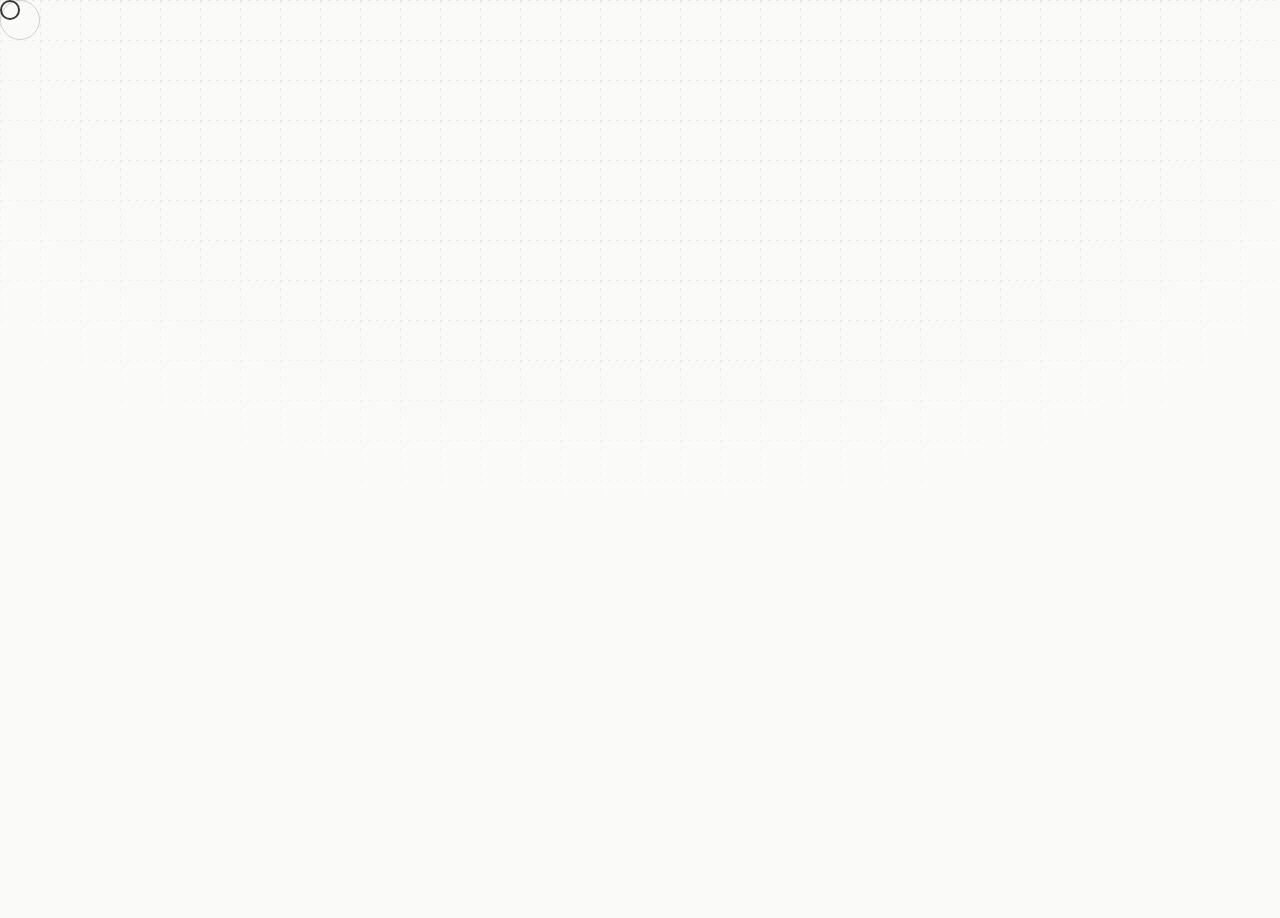
<file: index.html>
<!DOCTYPE html>
<html lang="en">
<head>
    <meta charset="UTF-8">
    <meta name="viewport" content="width=device-width, initial-scale=1.0">

    <!-- Primary Meta Tags -->
    <title>Rajit Singh - Web & Brand Designer | India</title>
    <meta name="title" content="Rajit Singh - Web & Brand Designer | India">
    <meta name="description" content="Professional web designer and branding designer based in India. Creating authentic, thoughtful digital experiences and brand identities for businesses globally.">
    <meta name="keywords" content="web designer India, brand designer, branding designer, web design, brand identity, portfolio, Rajit Singh, graphic designer India">
    <meta name="author" content="Rajit Singh">
    <meta name="robots" content="index, follow">
    <meta name="language" content="English">
    <meta name="revisit-after" content="7 days">

    <!-- Canonical URL -->
    <link rel="canonical" href="https://rajit.xyz/">

    <!-- Open Graph / Facebook Meta Tags -->
    <meta property="og:type" content="website">
    <meta property="og:url" content="https://rajit.xyz/">
    <meta property="og:title" content="Rajit Singh - Web & Brand Designer | India">
    <meta property="og:description" content="Professional web designer and branding designer based in India. Creating authentic, thoughtful digital experiences and brand identities for businesses globally.">
    <meta property="og:image" content="https://rajit.xyz/images/featured-image.webp">
    <meta property="og:image:width" content="1920">
    <meta property="og:image:height" content="1005">
    <meta property="og:site_name" content="Rajit Singh">
    <meta property="og:locale" content="en_IN">

    <!-- Twitter Card Meta Tags -->
    <meta name="twitter:card" content="summary">
    <meta name="twitter:site" content="@rajitsingh">
    <meta name="twitter:creator" content="@rajitsingh">
    <meta name="twitter:title" content="Rajit Singh - Web & Brand Designer | India">
    <meta name="twitter:description" content="Professional web designer and branding designer based in India. Creating authentic, thoughtful digital experiences and brand identities for businesses globally.">
    <meta name="twitter:image" content="https://rajit.xyz/images/featured-image.webp">

    <!-- Favicon -->
    <link rel="icon" type="image/svg+xml" href="images/favicon.svg">
    <link rel="icon" type="image/png" sizes="32x32" href="images/favicon-32x32.png">
    <link rel="icon" type="image/png" sizes="16x16" href="images/favicon-16x16.png">
    <link rel="apple-touch-icon" sizes="180x180" href="images/apple-touch-icon.png">

    <!-- Structured Data - JSON-LD Schema.org Person Markup -->
    <script type="application/ld+json">
    {
        "@context": "https://schema.org",
        "@type": "Person",
        "name": "Rajit Singh",
        "url": "https://rajit.xyz",
        "image": "https://rajit.xyz/images/featured-image.webp",
        "jobTitle": "Web & Brand Designer",
        "worksFor": {
            "@type": "Organization",
            "name": "6degrees",
            "url": "https://6degrees.in"
        },
        "address": {
            "@type": "PostalAddress",
            "addressCountry": "IN"
        },
        "sameAs": [
            "https://x.com/rajitsingh",
            "https://6degrees.in/portfolio/"
        ],
        "email": "rajit.vikram.singh@6degrees.in",
        "alumniOf": "India",
        "knowsAbout": ["Web Design", "Brand Design", "Brand Identity", "Digital Design", "User Experience"]
    }
    </script>

    <!-- Google Fonts -->
    <link rel="preconnect" href="https://fonts.googleapis.com">
    <link rel="preconnect" href="https://fonts.gstatic.com" crossorigin>
    <link href="https://fonts.googleapis.com/css2?family=Outfit:wght@500&family=Figtree:wght@300;400;500&display=swap" rel="stylesheet">

    <!-- Stylesheets -->
    <link rel="stylesheet" href="css/styles.css">
</head>
<body>
    <!-- Custom Cursor Elements -->
    <div class="cursor"></div>
    <div class="cursor-follower"></div>

    <div class="container">
        <main class="content">
            <div class="intro fade-in">
                <div class="intro-text">
                    <p class="greeting" id="greeting">Good evening</p>
                    <h1 class="name">Rajit Singh</h1>
                    <p class="tagline">
                        <span class="tagline-text">Web & Brand Designer based in India</span>
                        <span class="availability-badge">
                            <span class="badge-dot"></span>
                            Available for projects
                        </span>
                    </p>
                </div>
                <img class="profile-picture" src="images/profile.webp" alt="Rajit Singh" width="105" height="105" oncontextmenu="return false;" draggable="false">
            </div>

            <div class="about fade-in-delay">
                <p>I help businesses tell their story through thoughtful design. 
                   Specializing in web experiences and brand identities that feel 
                   authentic, not templated. Based in India, working globally.</p>
            </div>

            <nav class="links fade-in-delay-2">
                <a href="https://6degrees.in/portfolio/" target="_blank" rel="noopener noreferrer" class="link">
                    <span class="link-text">Portfolio</span>
                    <span class="arrow">→</span>
                </a>
                <a href="https://x.com/rajitsingh" target="_blank" rel="noopener noreferrer" class="link">
                    <span class="link-text">Follow on 𝕏</span>
                    <span class="arrow">→</span>
                </a>
                <a href="mailto:rajit.vikram.singh@6degrees.in" class="link">
                    <span class="link-text">Email me</span>
                    <span class="arrow">→</span>
                </a>
            </nav>
        </main>

        <footer class="footer">
            <p>&copy; 2025 Rajit Singh. All rights reserved.</p>
        </footer>
    </div>

    <!-- Scripts -->
    <script src="js/scripts.js"></script>
</body>
</html>
</file>
<file: css/styles.css>
/* Reset and Base Styles */
* {
    margin: 0;
    padding: 0;
    box-sizing: border-box;
}

/* CSS Variables for Theming */
:root {
    color-scheme: light dark;

    /* Light mode colors */
    --bg-color: #fafaf9;
    --text-color: #0a0a0a;
    --text-secondary: #737373;
    --text-muted: #404040;
    --border-color: #e7e5e4;
    --hover-bg: #0a0a0a;
    --hover-text: #fafaf9;
    --grid-color: #e7e5e4;
    --badge-bg: #dcfce7;
    --badge-dot: #16a34a;
    --badge-text: #166534;
    /* New Variables for 404 Page */
    --error-bg: #fca5a5;
    --error-text: #7f1d1d;
}

/* Dark mode colors */
@media (prefers-color-scheme: dark) {
    :root {
        --bg-color: #0a0a0a;
        --text-color: #fafafa;
        --text-secondary: #a3a3a3;
        --text-muted: #d4d4d4;
        --border-color: #262626;
        --hover-bg: #fafafa;
        --hover-text: #0a0a0a;
        --grid-color: #1a1a1a;
        --badge-bg: #14532d;
        --badge-dot: #4ade80;
        --badge-text: #bbf7d0;
        --error-bg: #450a0a;
        --error-text: #fca5a5;
    }
}

body {
    font-family: 'Figtree', -apple-system, BlinkMacSystemFont, 'Segoe UI', Roboto, 'Helvetica Neue', Arial, sans-serif;
    background-color: var(--bg-color);
    color: var(--text-color);
    line-height: 1.6;
    min-height: 100vh;
    display: flex;
    flex-direction: column;
    overflow-x: hidden;
    transition: background-color 0.3s ease, color 0.3s ease;
    position: relative;
}

/* Custom Cursor */
.cursor {
    width: 20px;
    height: 20px;
    border: 2px solid var(--text-color);
    border-radius: 50%;
    position: fixed;
    pointer-events: none;
    z-index: 9999;
    transition: all 0.15s ease;
    opacity: 0;
}

.cursor-follower {
    width: 40px;
    height: 40px;
    border: 1px solid var(--text-secondary);
    border-radius: 50%;
    position: fixed;
    pointer-events: none;
    z-index: 9998;
    transition: all 0.3s ease;
    opacity: 0;
}

.cursor.active {
    opacity: 0.8;
}

.cursor-follower.active {
    opacity: 0.3;
}

.cursor.hover {
    transform: scale(1.5);
    background-color: var(--text-color);
    opacity: 0.3;
}

.cursor-follower.hover {
    transform: scale(1.5);
}

/* Dashed Grid Background */
body::before {
    content: '';
    position: fixed;
    inset: 0;
    z-index: 0;
    background-image: 
        linear-gradient(to right, var(--grid-color) 1px, transparent 1px),
        linear-gradient(to bottom, var(--grid-color) 1px, transparent 1px);
    background-size: 20px 20px;
    mask-image: 
        repeating-linear-gradient(to right, black 0px, black 3px, transparent 3px, transparent 8px),
        repeating-linear-gradient(to bottom, black 0px, black 3px, transparent 3px, transparent 8px),
        radial-gradient(ellipse 70% 60% at 50% 0%, #000 60%, transparent 100%);
    -webkit-mask-image: 
        repeating-linear-gradient(to right, black 0px, black 3px, transparent 3px, transparent 8px),
        repeating-linear-gradient(to bottom, black 0px, black 3px, transparent 3px, transparent 8px),
        radial-gradient(ellipse 70% 60% at 50% 0%, #000 60%, transparent 100%);
    mask-composite: intersect;
    -webkit-mask-composite: source-in;
    pointer-events: none;
    animation: gridExpand 1.8s cubic-bezier(0.65, 0, 0.35, 1) forwards;
}

@keyframes gridExpand {
    0% {
        clip-path: circle(0% at 50% 50%);
        opacity: 0;
    }
    1% {
        opacity: 1;
    }
    100% {
        clip-path: circle(150% at 50% 50%);
        opacity: 1;
    }
}

/* Container */
.container {
    max-width: 800px;
    margin: 0 auto;
    padding-top: 5rem;
    display: flex;
    flex-direction: column;
    min-height: 100vh;
    justify-content: center;
    position: relative;
    z-index: 1;
    animation: contentFadeIn 0.8s ease-out 1s forwards;
    opacity: 0;
}

@keyframes contentFadeIn {
    from {
        opacity: 0;
        transform: translateY(20px);
    }
    to {
        opacity: 1;
        transform: translateY(0);
    }
}

/* Content */
.content {
    flex: 1;
    display: flex;
    flex-direction: column;
    justify-content: center;
    gap: 3rem;
}

/* Intro Section */
.intro {
    text-align: left;
    display: flex;
    align-items: center;
    gap: 1.5rem;
    position: relative;
}

.intro-text {
    flex: 1;
}

.greeting {
    font-size: clamp(0.875rem, 2vw, 1rem);
    color: var(--text-secondary);
    font-weight: 300;
    margin-bottom: 0.5rem;
    letter-spacing: 0.05em;
}

.name {
    font-family: 'Outfit', sans-serif;
    font-size: clamp(2.5rem, 8vw, 4.5rem);
    font-weight: 500;
    letter-spacing: -0.02em;
    margin-bottom: 0.5rem;
    line-height: 1.1;
    color: var(--text-color);
}

.tagline {
    font-size: clamp(1rem, 3vw, 1.25rem);
    font-weight: 400;
    color: var(--text-secondary);
    letter-spacing: 0.05em;
    display: flex;
    align-items: center;
    gap: 0.75rem;
    flex-wrap: wrap;
}

.tagline-text {
    display: block;
    width: 100%;
}

/* Availability Badge */
.availability-badge {
    display: inline-flex;
    align-items: center;
    gap: 0.5rem;
    padding: 0.375rem 0.75rem;
    background-color: var(--badge-bg);
    border-radius: 100px;
    font-size: 0.8125rem;
    font-weight: 500;
    color: var(--badge-text);
    letter-spacing: 0.02em;
}

.badge-dot {
    width: 6px;
    height: 6px;
    background-color: var(--badge-dot);
    border-radius: 50%;
    animation: pulse 2s cubic-bezier(0.4, 0, 0.6, 1) infinite;
}

@keyframes pulse {
    0%, 100% {
        opacity: 1;
    }
    50% {
        opacity: 0.5;
    }
}

.profile-picture {
    width: 105px;
    height: 105px;
    border-radius: 50%;
    object-fit: cover;
    border: 2px solid var(--border-color);
    flex-shrink: 0;
    transition: transform 0.3s cubic-bezier(0.4, 0, 0.2, 1);
    user-select: none;
    -webkit-user-drag: none;
}

.profile-picture:hover {
    transform: scale(1.1);
}

/* About Section */
.about {
    max-width: 600px;
}

.about p {
    font-size: clamp(1rem, 2.5vw, 1.125rem);
    line-height: 1.8;
    color: var(--text-muted);
    font-weight: 300;
}

/* Links Section */
.links {
    display: flex;
    flex-direction: column;
    gap: 1rem;
    margin-top: 1rem;
}

.link {
    display: flex;
    justify-content: space-between;
    align-items: center;
    padding: 1.5rem 2rem;
    background: transparent;
    border: 1px solid var(--border-color);
    color: var(--text-color);
    text-decoration: none;
    font-size: 1.125rem;
    font-weight: 400;
    letter-spacing: 0.02em;
    transition: all 0.3s cubic-bezier(0.4, 0, 0.2, 1);
    position: relative;
    overflow: hidden;
}

.link::before {
    content: '';
    position: absolute;
    top: 0;
    left: 0;
    width: 0;
    height: 100%;
    background: var(--hover-bg);
    transition: width 0.3s cubic-bezier(0.4, 0, 0.2, 1);
    z-index: -1;
}

.link:hover::before {
    width: 100%;
}

.link:hover {
    border-color: var(--text-color);
    color: var(--hover-text);
}

.link-text {
    display: block;
    position: relative;
    overflow: hidden;
    height: 1.5em;
    z-index: 2;
    transition: transform 0.4s cubic-bezier(0.4, 0, 0.2, 1);
}

.link-text::after {
    content: attr(data-text);
    display: block;
    position: absolute;
    top: 100%;
    left: 0;
    width: 100%;
    color: var(--hover-text);
    transition: none;
}

.arrow {
    font-size: 1.5rem;
    transition: transform 0.3s cubic-bezier(0.4, 0, 0.2, 1);
    position: relative;
    z-index: 1;
}

/* Footer */
.footer {
    text-align: center;
    padding: 2rem 0 1rem;
    margin-top: 4rem;
}

.footer p {
    font-size: 0.875rem;
    color: var(--text-secondary);
    font-weight: 300;
    transition: color 0.3s ease;
}

.footer p:hover {
    color: var(--text-color);
}

/* Animations */
@keyframes fadeInUp {
    from {
        opacity: 0;
        transform: translateY(30px);
    }
    to {
        opacity: 1;
        transform: translateY(0);
    }
}

@keyframes fadeInLeft {
    from {
        opacity: 0;
        transform: translateX(-20px);
    }
    to {
        opacity: 1;
        transform: translateX(0);
    }
}

.fade-in {
    animation: fadeInLeft 0.8s ease-out 1.4s forwards;
    opacity: 0;
}

.fade-in-delay {
    opacity: 0;
    animation: fadeInUp 0.8s ease-out 1.6s forwards;
}

.fade-in-delay-2 {
    opacity: 0;
    animation: fadeInUp 0.8s ease-out 1.8s forwards;
}

/* --- BENTO 404 STYLES --- */

.error-container {
    max-width: 700px;
    padding-top: 0;
}

.bento-grid {
    display: grid;
    grid-template-columns: repeat(2, 1fr);
    grid-template-rows: auto auto;
    gap: 1rem;
    width: 100%;
}

/* Base Bento Item */
.bento-item {
    background: var(--bg-color);
    border: 1px solid var(--border-color);
    padding: 2rem;
    position: relative;
    overflow: hidden;
    display: flex;
    flex-direction: column;
    justify-content: center;
    transition: border-color 0.3s ease;
}

/* Item 1: The Big 404 */
.error-code {
    grid-column: 1 / 2;
    grid-row: 1 / 3;
    min-height: 300px;
    background: var(--hover-bg);
    color: var(--hover-text);
    align-items: center;
    text-align: center;
}

.error-code h1 {
    font-family: 'Outfit', sans-serif;
    font-size: 8rem;
    line-height: 1;
    font-weight: 700;
    position: relative;
}

.error-label {
    margin-top: 1rem;
    font-family: 'Figtree', monospace;
    text-transform: uppercase;
    letter-spacing: 0.1em;
    font-size: 0.875rem;
    opacity: 0.7;
}

/* Glitch Effect */
.glitch {
    position: relative;
}
.glitch::before,
.glitch::after {
    content: attr(data-text);
    position: absolute;
    top: 0;
    left: 0;
    width: 100%;
    height: 100%;
}
.glitch::before {
    left: 2px;
    text-shadow: -1px 0 red;
    clip: rect(24px, 550px, 90px, 0);
    animation: glitch-anim-2 3s infinite linear alternate-reverse;
}
.glitch::after {
    left: -2px;
    text-shadow: -1px 0 blue;
    clip: rect(85px, 550px, 140px, 0);
    animation: glitch-anim-1 2.5s infinite linear alternate-reverse;
}

@keyframes glitch-anim-1 {
    0% { clip: rect(20px, 9999px, 80px, 0); }
    20% { clip: rect(100px, 9999px, 150px, 0); }
    40% { clip: rect(50px, 9999px, 120px, 0); }
    60% { clip: rect(10px, 9999px, 60px, 0); }
    80% { clip: rect(120px, 9999px, 160px, 0); }
    100% { clip: rect(30px, 9999px, 90px, 0); }
}
@keyframes glitch-anim-2 {
    0% { clip: rect(120px, 9999px, 150px, 0); }
    20% { clip: rect(10px, 9999px, 50px, 0); }
    40% { clip: rect(80px, 9999px, 100px, 0); }
    60% { clip: rect(30px, 9999px, 60px, 0); }
    80% { clip: rect(100px, 9999px, 140px, 0); }
    100% { clip: rect(50px, 9999px, 80px, 0); }
}

/* Item 2: Message */
.error-message {
    grid-column: 2 / 3;
    grid-row: 1 / 2;
    justify-content: flex-start;
}
.error-message h2 {
    font-family: 'Outfit', sans-serif;
    font-size: 1.5rem;
    margin-bottom: 1rem;
    font-weight: 500;
}
.error-message p {
    color: var(--text-secondary);
    font-size: 1rem;
    line-height: 1.5;
}

/* Item 3: Action (Link) */
/* IMPORTANT: We override bento-item background here to be transparent 
   so the .link class hover animation (black sweep) can be seen. */
.error-action {
    grid-column: 2 / 3;
    grid-row: 2 / 3;
    padding: 0 !important; /* Let the link content handle padding */
    background: transparent !important; /* Critical for link hover effect */
    display: flex;
    align-items: stretch; 
    text-decoration: none;
    color: var(--text-color);
}

/* We rely on the existing .link class for hover effects, 
   but we ensure the inner content fills the bento cell */
.error-action .action-content {
    width: 100%;
    height: 100%;
    padding: 2rem;
    display: flex;
    justify-content: space-between;
    align-items: center;
}

/* Item 4: Status/Noise */
.error-status {
    grid-column: 1 / 3;
    grid-row: 3 / 4;
    padding: 1.5rem 2rem;
    flex-direction: row;
    justify-content: space-between;
    align-items: center;
    background: var(--bg-color);
}

.status-indicator {
    display: flex;
    align-items: center;
    gap: 0.75rem;
}
.status-dot {
    width: 8px;
    height: 8px;
    background-color: var(--badge-dot);
    border-radius: 50%;
    box-shadow: 0 0 8px var(--badge-dot);
    animation: pulse 2s cubic-bezier(0.4, 0, 0.6, 1) infinite;
}
.status-text {
    font-family: 'Figtree', monospace;
    font-size: 0.875rem;
    color: var(--text-secondary);
    text-transform: uppercase;
    letter-spacing: 0.05em;
}

/* Simple Noise Texture */
.noise-bg {
    position: absolute;
    top: 0;
    left: 0;
    width: 100%;
    height: 100%;
    opacity: 0.03;
    pointer-events: none;
    background-image: url("data:image/svg+xml,%3Csvg viewBox='0 0 200 200' xmlns='http://www.w3.org/2000/svg'%3E%3Cfilter id='noiseFilter'%3E%3CfeTurbulence type='fractalNoise' baseFrequency='0.65' numOctaves='3' stitchTiles='stitch'/%3E%3C/filter%3E%3Crect width='100%25' height='100%25' filter='url(%23noiseFilter)' opacity='1'/%3E%3C/svg%3E");
}

/* Responsive Design */
@media (max-width: 768px) {
    .container {
        padding: 1.5rem;
        padding-top: 1.5rem;
    }

    .content {
        gap: 2rem;
    }

    .intro {
        align-items: flex-start;
    }

    .profile-picture {
        width: 70px;
        height: 70px;
    }

    .link {
        padding: 1.25rem 1.5rem;
        font-size: 1rem;
    }

    .footer {
        margin-top: 3rem;
    }

    .tagline {
        flex-direction: column;
        align-items: flex-start;
        gap: 0.5rem;
    }

    .tagline-text {
        width: auto;
    }

    /* Bento Responsive */
    .bento-grid {
        grid-template-columns: 1fr;
        grid-template-rows: auto;
    }
    .error-code {
        grid-column: 1 / 2;
        grid-row: 1 / 2;
        min-height: 200px;
    }
    .error-code h1 {
        font-size: 6rem;
    }
    .error-message {
        grid-column: 1 / 2;
        grid-row: 2 / 3;
    }
    .error-action {
        grid-column: 1 / 2;
        grid-row: 3 / 4;
    }
    .error-status {
        grid-column: 1 / 2;
        grid-row: 4 / 5;
    }
}

@media (max-width: 480px) {
    .container {
        padding: 1rem;
    }

    .content {
        gap: 1.5rem;
    }

    .intro {
        flex-direction: column;
        padding-top: 3rem;
    }

    .intro-text {
        width: 100%;
    }

    .profile-picture {
        width: 105px;
        height: 105px;
        order: -1;
        margin-bottom: 1rem;
    }

    .name {
        margin-bottom: 0.25rem;
    }

    .link {
        padding: 0.75rem 1.25rem;
    }
}

/* Hide custom cursor on touch devices */
@media (hover: none) and (pointer: coarse) {
    .cursor,
    .cursor-follower {
        display: none;
    }
}

/* Smooth Scrolling */
html {
    scroll-behavior: smooth;
}

/* Selection Color */
::selection {
    background: var(--text-color);
    color: var(--bg-color);
}

/* Cursor interaction for devices with hover capability */
@media (hover: hover) and (pointer: fine) {
    .link,
    .profile-picture,
    .footer p {
        cursor: none;
    }
}

/* Accessibility: Reduced Motion */
@media (prefers-reduced-motion: reduce) {
    *,
    ::before,
    ::after {
        animation-duration: 0.01ms !important;
        animation-iteration-count: 1 !important;
        transition-duration: 0.01ms !important;
        scroll-behavior: auto !important;
    }
    
    /* Disable the badge pulse specifically */
    .badge-dot {
        animation: none;
    }
}
</file>
